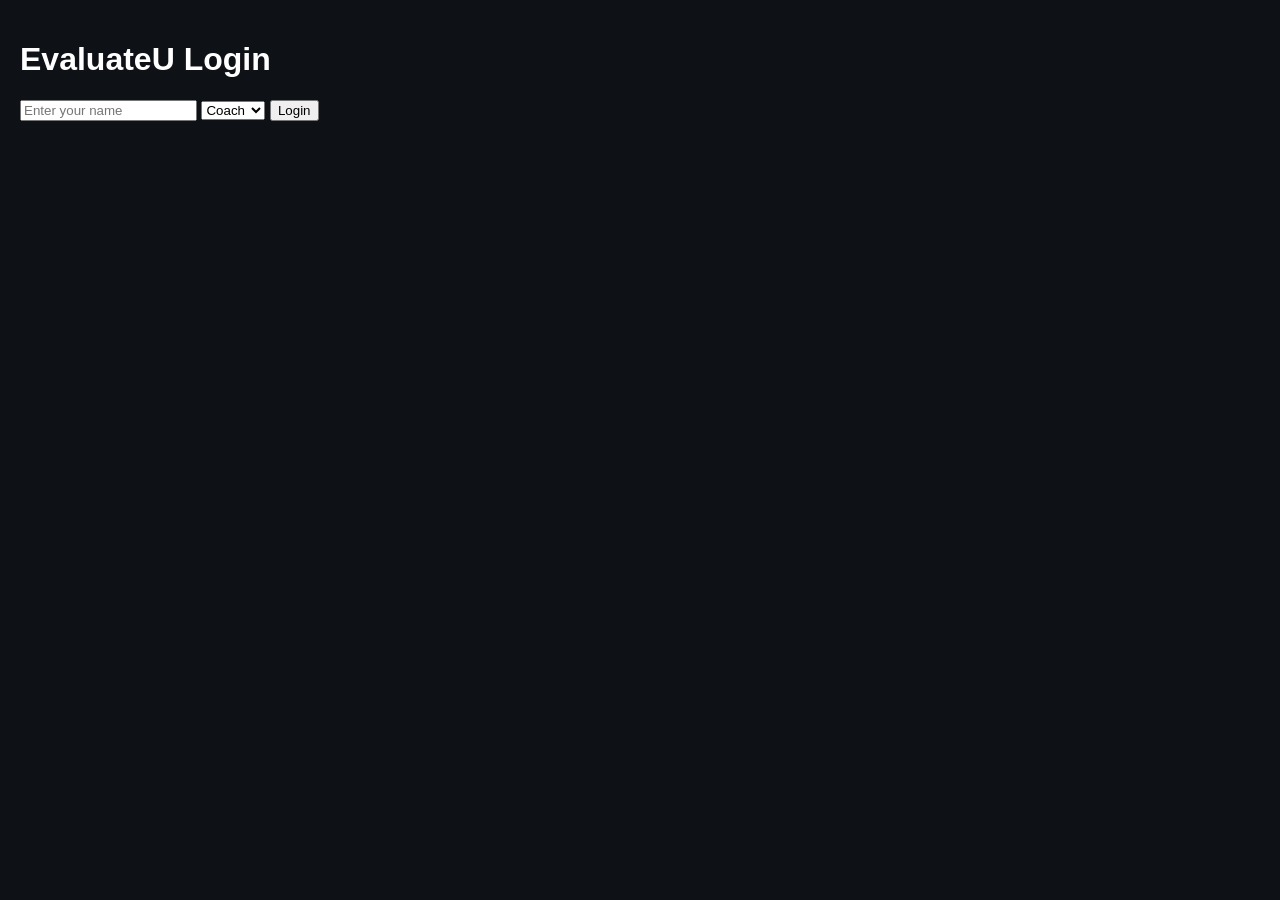
<file: login.html>
<!DOCTYPE html>
<html lang="en">
<head>
  <meta charset="UTF-8" />
  <meta name="viewport" content="width=device-width, initial-scale=1.0"/>
  <title>Login - EvaluateU</title>
  <link rel="stylesheet" href="style.css" />
</head>
<body>
  <main class="login-page">
    <div class="login-box">
      <h1>Evaluate<span class="highlight">U</span> Login</h1>
      <input id="username" type="text" placeholder="Enter your name" />
      <select id="role">
        <option value="coach">Coach</option>
        <option value="athlete">Athlete</option>
      </select>
      <button onclick="login()">Login</button>
    </div>
  </main>
  <script>
    function login() {
      const user = document.getElementById("username").value;
      const role = document.getElementById("role").value;
      if(user.trim() !== "") {
        localStorage.setItem("user", user);
        localStorage.setItem("role", role);
        window.location.href = role === "coach" ? "index.html" : "profile.html";
      } else {
        alert("Please enter your name.");
      }
    }
  </script>
</body>
</html>
</file>
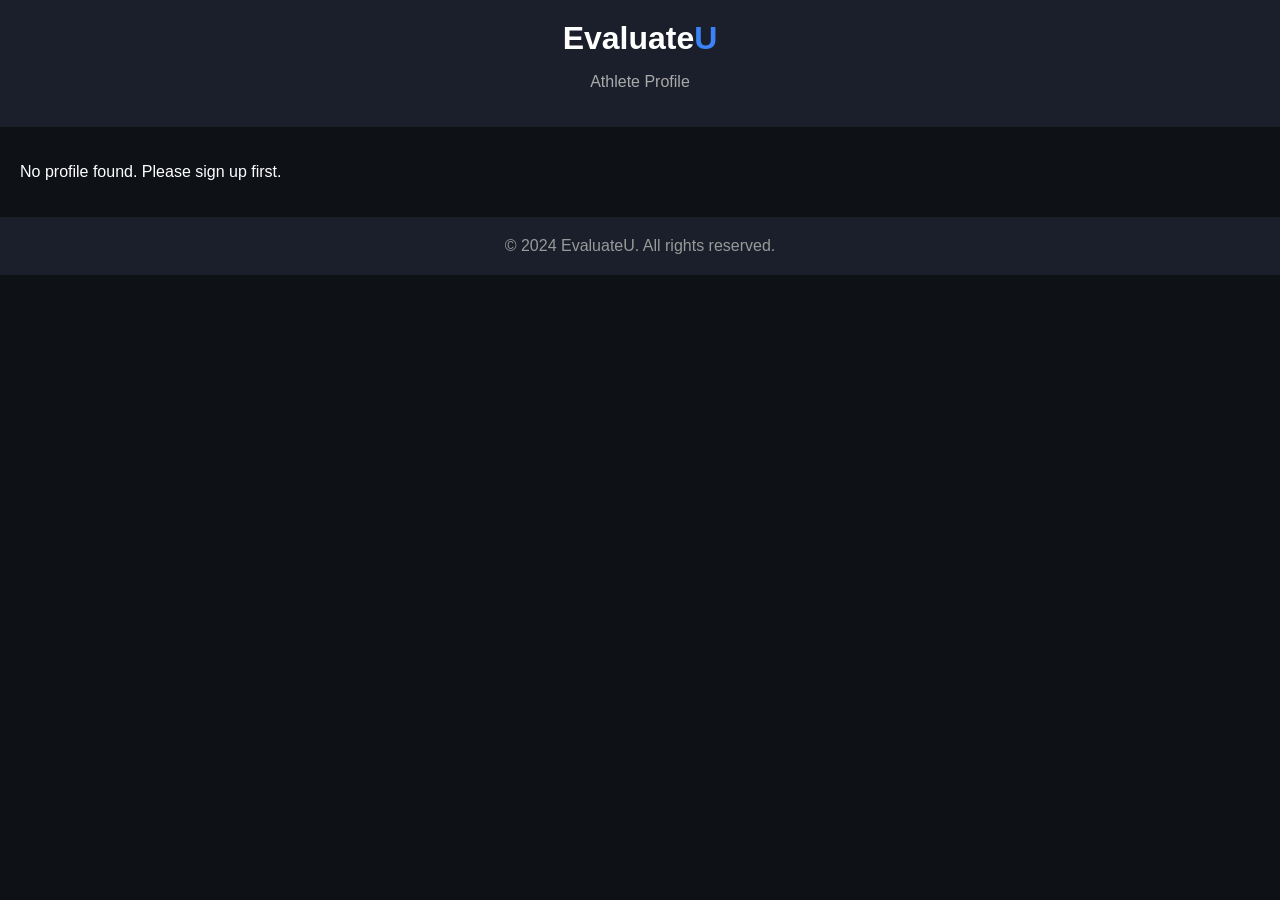
<file: profile.html>
<!DOCTYPE html>
<html lang="en">
<head>
  <meta charset="UTF-8" />
  <meta name="viewport" content="width=device-width, initial-scale=1.0"/>
  <title>Athlete Profile</title>
  <link rel="stylesheet" href="style.css" />
</head>
<body>
  <header>
    <div class="logo">Evaluate<span class="highlight">U</span></div>
    <p class="tagline">Athlete Profile</p>
  </header>

  <main class="profile" id="profileContainer">
    <p>Loading profile...</p>
  </main>

  <footer>© 2024 EvaluateU. All rights reserved.</footer>

  <script>
    const data = JSON.parse(localStorage.getItem("athleteProfile"));
    const container = document.getElementById("profileContainer");
    if(data) {
      container.innerHTML = `
        <div class="profile-info">
          <h2>${data.name}</h2>
          <p>${data.position}</p>
          <p>Class of ${data.classYear} • ${data.state}</p>
        </div>
        <div class="highlight-video">
          <iframe width="100%" height="315" src="${data.videoURL}" frameborder="0" allowfullscreen></iframe>
        </div>
      `;
    } else {
      container.innerHTML = "<p>No profile found. Please sign up first.</p>";
    }
  </script>
</body>
</html>
</file>
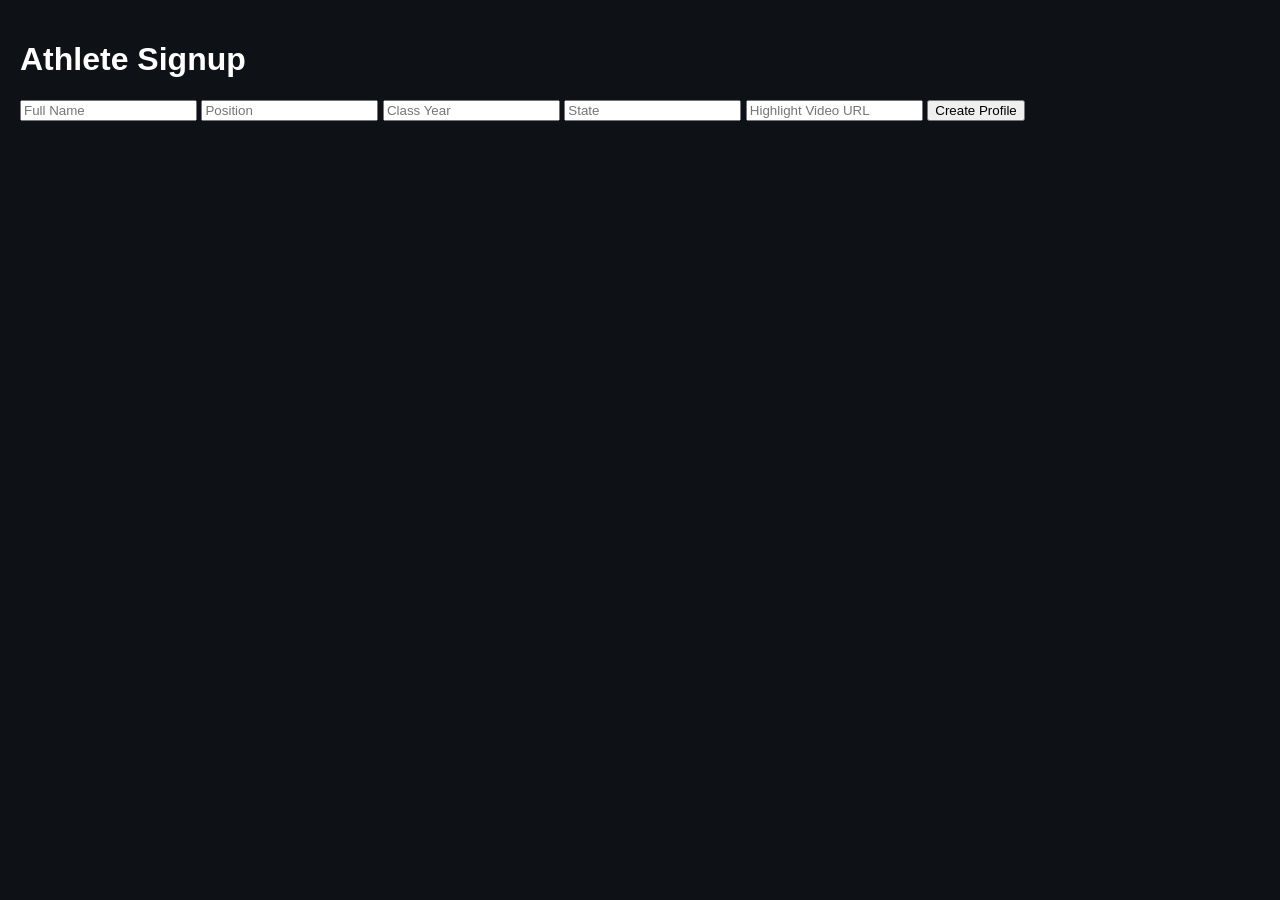
<file: signup.html>
<!DOCTYPE html>
<html lang="en">
<head>
  <meta charset="UTF-8" />
  <meta name="viewport" content="width=device-width, initial-scale=1.0"/>
  <title>Athlete Signup</title>
  <link rel="stylesheet" href="style.css" />
</head>
<body>
  <main class="signup-page">
    <div class="signup-box">
      <h1>Athlete Signup</h1>
      <input id="name" type="text" placeholder="Full Name" />
      <input id="position" type="text" placeholder="Position" />
      <input id="classYear" type="text" placeholder="Class Year" />
      <input id="state" type="text" placeholder="State" />
      <input id="videoURL" type="text" placeholder="Highlight Video URL" />
      <button onclick="signup()">Create Profile</button>
    </div>
  </main>
  <script>
    function signup() {
      const profile = {
        name: document.getElementById("name").value,
        position: document.getElementById("position").value,
        classYear: document.getElementById("classYear").value,
        state: document.getElementById("state").value,
        videoURL: document.getElementById("videoURL").value,
      };
      localStorage.setItem("athleteProfile", JSON.stringify(profile));
      window.location.href = "profile.html";
    }
  </script>
</body>
</html>
</file>
<file: style.css>
body {
  margin: 0;
  font-family: 'Segoe UI', sans-serif;
  background: #0e1116;
  color: #fff;
}

header {
  background: #1a1f2b;
  padding: 20px;
  text-align: center;
}

.logo {
  font-size: 2rem;
  font-weight: bold;
}

.logo .highlight {
  color: #3b82f6;
}

.tagline {
  font-size: 1rem;
  color: #aaa;
}

.nav-buttons button {
  margin: 10px 5px;
  padding: 10px 20px;
  background: #3b82f6;
  border: none;
  border-radius: 5px;
  color: white;
  cursor: pointer;
}

main {
  display: flex;
  padding: 20px;
}

.filters {
  width: 250px;
  padding: 20px;
  background: #1a1f2b;
  border-radius: 10px;
  margin-right: 20px;
}

.filters h2 {
  margin-bottom: 10px;
}

.filters input,
.filters select {
  display: block;
  width: 100%;
  margin-bottom: 10px;
  padding: 10px;
  background: #2b313d;
  border: none;
  color: white;
  border-radius: 5px;
}

.content {
  flex-grow: 1;
}

.leaderboard {
  background: #1a1f2b;
  padding: 20px;
  border-radius: 10px;
  margin-bottom: 20px;
}

.leaderboard h2 {
  margin-bottom: 15px;
}

.leaderboard ul {
  list-style: none;
  padding: 0;
}

.leaderboard li {
  display: flex;
  justify-content: space-between;
  padding: 5px 0;
  border-bottom: 1px solid #2b313d;
}

.up {
  color: #22c55e;
}

.athlete-cards {
  display: flex;
  flex-wrap: wrap;
  gap: 20px;
}

.card {
  background: #1a1f2b;
  padding: 20px;
  width: 250px;
  border-radius: 10px;
  text-align: center;
}

.card .tag {
  display: inline-block;
  background: #22c55e;
  color: #0e1116;
  padding: 5px 10px;
  border-radius: 5px;
  margin-top: 10px;
  font-size: 0.8rem;
  font-weight: bold;
}

.card a {
  display: block;
  margin-top: 15px;
  background: #3b82f6;
  padding: 10px;
  color: white;
  text-decoration: none;
  border-radius: 5px;
}

footer {
  text-align: center;
  padding: 20px;
  background: #1a1f2b;
  color: #999;
}
</file>
